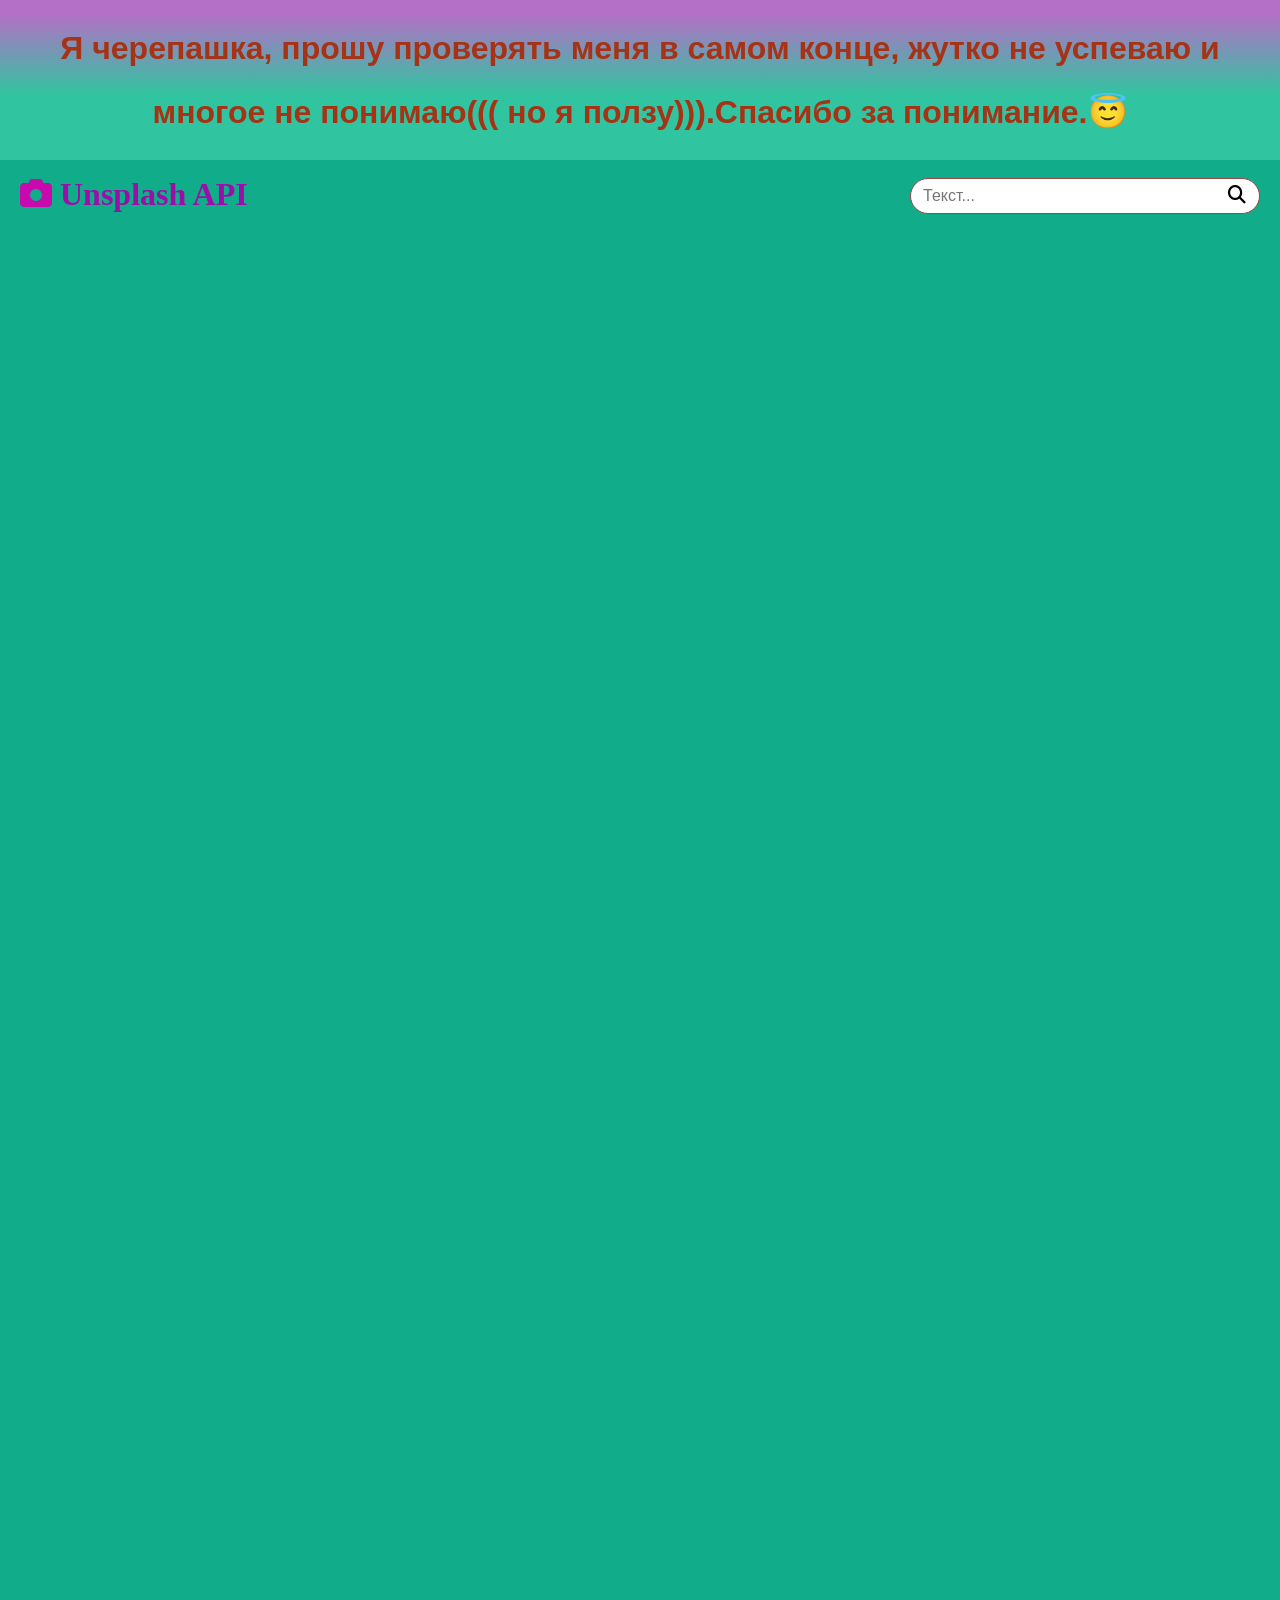
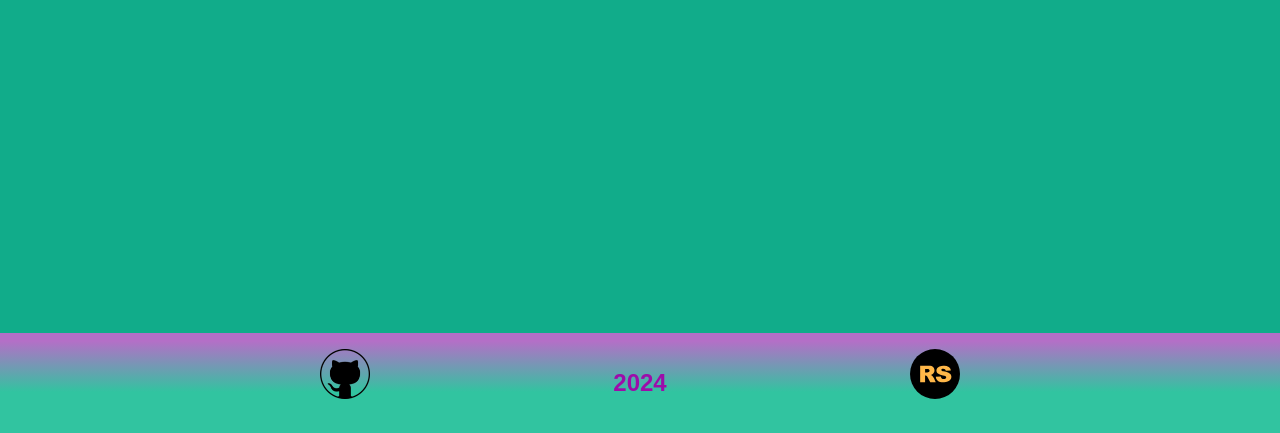
<file: index.html>
<!DOCTYPE html>
<html lang="en">
<head>
  <meta charset="UTF-8">
 <meta name="viewport" content="width=device-width, initial-scale=1">
 <link rel="stylesheet" href="./css/style.css">
 <title> Unsplash API</title>
  <link rel="icon" href="img/desktop_folder_20366(1).ico" type="desktop_folder">
 <!--  Icons -->	<link rel="stylesheet" type="text/css" href="css/style.css">
  <link
  rel="stylesheet"
  href="https://cdnjs.cloudflare.com/ajax/libs/font-awesome/6.1.1/css/all.min.css"
  integrity="sha512-KfkfwYDsLkIlwQp6LFnl8zNdLGxu9YAA1QvwINks4PhcElQSvqcyVLLD9aMhXd13uQjoXtEKNosOWaZqXgel0g=="
  crossorigin="anonymous"
  referrerpolicy="no-referrer">
  <!-- Google Fonts -->
  <link
  href="https://fonts.googleapis.com/css2?family=Poppins:wght@400;600&family=Roboto+Mono&display=swap"
  rel="stylesheet">
</head>

<body>
  <header class="header">
  <h1 class="header-title"> Я черепашка, <span>прошу проверять меня в самом конце</span>, жутко не успеваю и многое не понимаю((( но я ползу))).Спасибо за понимание.&#128519; </h1>
  </header>


    <main>
      <header>
        <div class="container">
          <div id="header1">
            <div class="logo">
            <h3><i class="fas fa-camera" style="color: rgb(199, 9, 174);"></i> Unsplash API</h3>
          </div>
            <div id="search_box">
              <input id="input" type="text" placeholder="Текст..." autocomplete="off"><i id="search" class="fas fa-search"></i>
            </div>
          </div>
        </div>
      </header>
      <section class="container photos">
        <div class="container">
          <div id="grid"><div class="img" style="background-image: url(&quot;https://images.unsplash.com/photo-1573689705959-7786e029b31e?q=80&w=1287&auto=format&fit=crop&ixlib=rb-4.0.3&ixid=M3wxMjA3fDB8MHxwaG90by1wYWdlfHx8fGVufDB8fHx8fA%3D%3D&amp;ixlib=rb-4.0.3&amp;w=1366&amp;h=768&quot;);"></div><div class="img" style="background-image: url(&quot;https://images.unsplash.com/photo-1516638489986-0c17c234db55?q=80&w=1287&auto=format&fit=crop&ixlib=rb-4.0.3&ixid=M3wxMjA3fDB8MHxwaG90by1wYWdlfHx8fGVufDB8fHx8fA%3D%3D&amp;ixlib=rb-4.0.3&amp;w=1366&amp;h=768&quot;);"></div><div class="img" style="background-image: url(&quot;https://images.unsplash.com/photo-1569852178898-9605dfd85b4a?q=80&w=1287&auto=format&fit=crop&ixlib=rb-4.0.3&ixid=M3wxMjA3fDB8MHxwaG90by1wYWdlfHx8fGVufDB8fHx8fA%3D%3D&amp;ixlib=rb-4.0.3&amp;w=1366&amp;h=768&quot;);"></div><div class="img" style="background-image: url(&quot;https://images.unsplash.com/photo-1498575207492-cfbed56146c0?q=80&w=1365&auto=format&fit=crop&ixlib=rb-4.0.3&ixid=M3wxMjA3fDB8MHxwaG90by1wYWdlfHx8fGVufDB8fHx8fA%3D%3D&amp;ixlib=rb-4.0.3&amp;w=1366&amp;h=768&quot;);"></div><div class="img" style="background-image: url(&quot;https://images.unsplash.com/photo-1532776205142-5427a134e025?q=80&w=1480&auto=format&fit=crop&ixlib=rb-4.0.3&ixid=M3wxMjA3fDB8MHxwaG90by1wYWdlfHx8fGVufDB8fHx8fA%3D%3D&amp;ixlib=rb-4.0.3&amp;w=1366&amp;h=768&quot;);"></div><div class="img" style="background-image: url(&quot;https://images.unsplash.com/photo-1534385675048-b283e5848418?q=80&w=1356&auto=format&fit=crop&ixlib=rb-4.0.3&ixid=M3wxMjA3fDB8MHxwaG90by1wYWdlfHx8fGVufDB8fHx8fA%3D%3D&amp;ixlib=rb-4.0.3&amp;w=1366&amp;h=768&quot;);"></div><div class="img" style="background-image: url(&quot;https://images.unsplash.com/photo-1527380992061-b126c88cbb41?q=80&w=1365&auto=format&fit=crop&ixlib=rb-4.0.3&ixid=M3wxMjA3fDB8MHxwaG90by1wYWdlfHx8fGVufDB8fHx8fA%3D%3D&amp;ixlib=rb-4.0.3&amp;w=1366&amp;h=768&quot;);"></div><div class="img" style="background-image: url(&quot;https://media.istockphoto.com/id/1686491595/ru/%D1%84%D0%BE%D1%82%D0%BE/%D0%B4%D0%B5%D0%BB%D0%BE%D0%B2%D0%BE%D0%B9-%D1%87%D0%B5%D0%BB%D0%BE%D0%B2%D0%B5%D0%BA-%D1%81%D1%82%D0%BE%D1%8F%D1%89%D0%B8%D0%B9-%D0%BF%D0%B5%D1%80%D0%B5%D0%B4-%D0%B2%D0%BE%D1%80%D0%BE%D1%82%D0%B0%D0%BC%D0%B8-%D0%B2-%D1%84%D0%BE%D1%80%D0%BC%D0%B5-%D1%87%D0%B5%D0%BB%D0%BE%D0%B2%D0%B5%D1%87%D0%B5%D1%81%D0%BA%D0%BE%D0%B9-%D0%B3%D0%BE%D0%BB%D0%BE%D0%B2%D1%8B.jpg?s=1024x1024&w=is&k=20&c=XIjcdpnUwcz9Fem5V1rayxpIoblc1_75awOqWuxCWxI=&amp;ixlib=rb-4.0.3&amp;w=1366&amp;h=768&quot;);"></div><div class="img" style="background-image: url(&quot;https://media.istockphoto.com/id/1005439122/ru/%D1%84%D0%BE%D1%82%D0%BE/%D0%BB%D0%B5%D1%81%D1%82%D0%BD%D0%B8%D1%86%D0%B0-%D0%B2%D0%BE%D0%B7%D0%BC%D0%BE%D0%B6%D0%BD%D0%BE%D1%81%D1%82%D0%B5%D0%B9.jpg?s=1024x1024&w=is&k=20&c=15yn7S564Eqo1UJ1wlR2vMbVVbkH_fqwEjAGjelzZ7U=&amp;ixlib=rb-4.0.3&amp;w=1366&amp;h=768&quot;);"></div><div class="img" style="background-image: url(&quot;https://images.unsplash.com/photo-1448375240586-882707db888b?q=80&w=1470&auto=format&fit=crop&ixlib=rb-4.0.3&ixid=M3wxMjA3fDB8MHxwaG90by1wYWdlfHx8fGVufDB8fHx8fA%3D%3D&amp;ixlib=rb-4.0.3&amp;w=1366&amp;h=768&quot;);"></div><div class="img" style="background-image: url(&quot;https://images.unsplash.com/photo-1503435980610-a51f3ddfee50?w=400&auto=format&fit=crop&q=60&ixlib=rb-4.0.3&ixid=M3wxMjA3fDB8MHxzZWFyY2h8NHx8Zm9yZXN0fGVufDB8fDB8fHww&amp;ixlib=rb-4.0.3&amp;w=1366&amp;h=768&quot;);"></div><div class="img" style="background-image: url(&quot;https://images.unsplash.com/photo-1476231682828-37e571bc172f?w=400&auto=format&fit=crop&q=60&ixlib=rb-4.0.3&ixid=M3wxMjA3fDB8MHxzZWFyY2h8M3x8Zm9yZXN0fGVufDB8fDB8fHww&amp;ixlib=rb-4.0.3&amp;w=1366&amp;h=768&quot;);"></div><div class="img" style="background-image: url(&quot;https://images.unsplash.com/photo-1426170042593-200f250dfdaf?w=400&auto=format&fit=crop&q=60&ixlib=rb-4.0.3&ixid=M3wxMjA3fDB8MHxzZWFyY2h8MTF8fGZvcmVzdHxlbnwwfHwwfHx8MA%3D%3D&amp;ixlib=rb-4.0.3&amp;w=1366&amp;h=768&quot;);"></div><div class="img" style="background-image: url(&quot;https://images.unsplash.com/photo-1473448912268-2022ce9509d8?w=400&auto=format&fit=crop&q=60&ixlib=rb-4.0.3&ixid=M3wxMjA3fDB8MHxzZWFyY2h8Nnx8Zm9yZXN0fGVufDB8fDB8fHww&amp;ixlib=rb-4.0.3&amp;w=1366&amp;h=768&quot;);"></div><div class="img" style="background-image: url(&quot;https://images.unsplash.com/photo-1425913397330-cf8af2ff40a1?w=400&auto=format&fit=crop&q=60&ixlib=rb-4.0.3&ixid=M3wxMjA3fDB8MHxzZWFyY2h8OHx8Zm9yZXN0fGVufDB8fDB8fHww&amp;ixlib=rb-4.0.3&amp;w=1366&amp;h=768&quot;);"></div><div class="img" style="background-image: url(&quot;https://images.unsplash.com/photo-1519821172144-4f87d85de2a1?w=400&auto=format&fit=crop&q=60&ixlib=rb-4.0.3&ixid=M3wxMjA3fDB8MHxzZWFyY2h8MTJ8fGZvcmVzdHxlbnwwfHwwfHx8MA%3D%3D&amp;ixlib=rb-4.0.3&amp;w=1366&amp;h=768&quot;);"></div><div class="img" style="background-image: url(&quot;https://images.unsplash.com/photo-1440581572325-0bea30075d9d?w=400&auto=format&fit=crop&q=60&ixlib=rb-4.0.3&ixid=M3wxMjA3fDB8MHxzZWFyY2h8MTZ8fGZvcmVzdHxlbnwwfHwwfHx8MA%3D%3D&amp;ixlib=rb-4.0.3&amp;w=1366&amp;h=768&quot;);"></div><div class="img" style="background-image: url(&quot;https://images.unsplash.com/photo-1513836279014-a89f7a76ae86?w=400&auto=format&fit=crop&q=60&ixlib=rb-4.0.3&ixid=M3wxMjA3fDB8MHxzZWFyY2h8MTR8fGZvcmVzdHxlbnwwfHwwfHx8MA%3D%3Dw&amp;ixlib=rb-4.0.3&amp;w=1366&amp;h=768&quot;);"></div><div class="img" style="background-image: url(&quot;https://media.istockphoto.com/id/1729830964/photo/autumn-wonders-of-norwegian-forest.webp?a=1&b=1&s=612x612&w=0&k=20&c=fYQxyur0KgC58cucsrp5ucTyuUZinxgLhNBiWWzEPOw=&amp;ixlib=rb-4.0.3&amp;w=1366&amp;h=768&quot;);"></div><div class="img" style="background-image: url(&quot;https://media.istockphoto.com/id/1659684092/photo/a-view-up-into-the-trees-direction-sky.webp?a=1&b=1&s=612x612&w=0&k=20&c=D_UE4us4IjJh7yozmotTeBGjcR2OC39B0SH24oJUDa0=&amp;ixlib=rb-4.0.3&amp;w=1366&amp;h=768&quot;);"></div><div class="img" style="background-image: url(&quot;https://media.istockphoto.com/id/1317323736/photo/a-view-up-into-the-trees-direction-sky.webp?a=1&b=1&s=612x612&w=0&k=20&c=kiQ0Oc52rpY5wnYKPf-tLEfQ3BlwG7p0DH2-bealCn4=&amp;ixlib=rb-4.0.3&amp;w=1366&amp;h=768&quot;);"></div></div>
        </div>
      </section>
    </main>

  

 <footer class="footer">

<div class="footer-v">
<a href="https://github.com/vikisolo"><img src="./img/github-logo.png" width="50" height="50" alt="logo"></a>
<p> 2024</p>
<a href="https://rs.school/courses/javascript-ru"><img src="./img/rss-logo1.svg" width="50" height="50" alt="logo"></a>
</div>
 </footer>

<script src="./css/scripts.js"></script>

</body>
</html>
</file>
<file: css/style.css>
@font-face {
  font-family:'AvenirNextCyr' ;
  src: url("../fonts/AvenirNextCyr-Bold.woff") format('woff');
  src: url("../fonts/AvenirNextCyr-BoldItalic.woff") format('woff');
  src: url("../fonts/AvenirNextCyr-Italic.woff") format('woff');
  src: url("../fonts/AvenirNextCyr-Demi.woff") format('woff');
  src: url("../fonts/")format('woff');
}

*,
*::before,
*::after{
  margin: 0;
  padding: 0;
  box-sizing: border-box;
  list-style: none;
}
html {
  width: 100%;
  height: 100%;
  scroll-behavior: smooth;
  line-height: 1.5;
}

h1,h2,h3,h4,h5,h6 {
  margin: 0;
}
h3{
  font-family:Georgia, 'Times New Roman', Times, serif;
  font-size: 2rem;
  width: 400;
  color: #9d0daa;
  line-height: 2.844rem;/*верх отступ*/
  letter-spacing:6%;
  text-align:center;
  display: inline-block;
}

.header-item{
  font-family: Arial, Helvetica, sans-serif;
  font-size: 15px;
  font-weight: 400;
  line-height: 24px;
  color: #CDCDCD;
}
.header1-item:hover{
  text-shadow: 5px 5px 5px rgba(0, 0, 0, 0.5);
}
.header {
  min-width: 70rem;
  width: 100%;
  padding: 1rem;
  overflow: hidden;
  text-align: center;
  background: rgb(6, 59, 46);
  background: linear-gradient(0deg, rgba(49,196,160,1) 41%, rgba(180,111,199,1) 92%); 
  }
.header-title{
  color: rgb(167, 51, 22);
  text-align:center;
  font-size: 2rem;
}

header1 {
  border-bottom: 5px solid rgb(170, 148, 106);}


#header1 {
  display: flex;
  justify-content: space-between;
  align-items: center;
  flex-wrap: wrap;
  min-height: 70px;
  padding: 0 20px;
}

/*------Logo------*/
.logo{
  text-decoration: none;
}
.logo:hover {
  text-shadow: 5px 5px 5px rgba(0, 0, 0, 0.5);
}

/*Info"*/

.info {
 
  margin-bottom: 680px;
    background-color: rgba(202, 9, 138, 0.65);
    text-align: center;
    color: #0c0b0b;
}


body {
  display: flex;
  flex-direction: column;
  justify-content: space-between;
  min-width: 320px;
  min-height: 100vh;
  background-color:rgb(17, 172, 138);
  font-family: 'Inter', sans-serif;
  font-size: 18px;
  line-height: 2;

}

  /*Unsplash API*/


  #search_box {
    position: relative;
    width: 350px;
  }
  
  #search_box input {

    box-sizing: border-box;
    width: 100%;
    font-size: 1rem;
    padding: 8px 12px;
    border-radius: 25px;
    outline: none;
    transition: all 0.30s ease-in-out;
    border: 1px solid #964747;
  }
  
  input:focus {
    box-shadow: 2px 0 5px #9d0daa;
    border: 5px solid rgb(211, 143, 16);;
  }
   input:active {
    border: 1px solid rgb(229, 150, 3);
    box-shadow: 2px 0 5px rgb(229, 150, 3);
}
  #search_box i {
    color: black;
    position: absolute;
    cursor: pointer;
    top: 25%;
    right: 4%;
    transition: 1s;
  }
  
  #search_box i:hover {
    color: rgb(204, 16, 211);
    width: 30px;
    height: 30px;
    transform: scale(1.3);
  }
  
  #grid {
    width: 100%;
    display: flex;
    flex-wrap: wrap;
    justify-content: space-evenly;
    align-items: flex-start;
    
  }

  
  .img {
    width: 380px;
    height: 214px;
    margin-top: 15px;
    background-position: center;
    background-size: cover;
    border-radius: 2px;
    cursor: pointer;
    transition: all 1s ease;
  }
  .img:hover {
    transform: scale(0.95);
}

  /*footer*/
.footer {
  margin-top: 100px;
  height: 100px;
  display: flex;
  align-items: center;
  justify-content: center;
  background: rgb(49,196,160);
  background: linear-gradient(0deg, rgba(49,196,160,1) 41%, rgba(180,111,199,1) 92%); 
  color: #9d0daa;
  text-align: right;
  font-size: 28px;
  bottom: 0;
}
.footer-v {
  display: flex;
  align-items: center;
  justify-content: space-between;
  width: 50vw;
}
.footer p {
  font-size: 1.5rem;
  font-weight: 700;
}

@media(max-width:1280px) {
  .container {
    width: 100%;
  }
}

@media(max-width:768px) {
  #main {
    width: 95%;
  }

  .img {
    width: 100%;
  }

  #header {
    margin: 10px 0;
    padding: 20px;
    gap: 10px;
    justify-content: center;
  }

  #header h2 {
    padding: 5px 0;
  }
}

@media(max-width:480px) {
  #header h2 {
    text-align: center;
    font-size: 1.5rem;
  }

  #search_box {
    width: 80%;
    margin: auto;
  }

  #search_box input {
    font-size: .7rem;
  }
}
</file>
